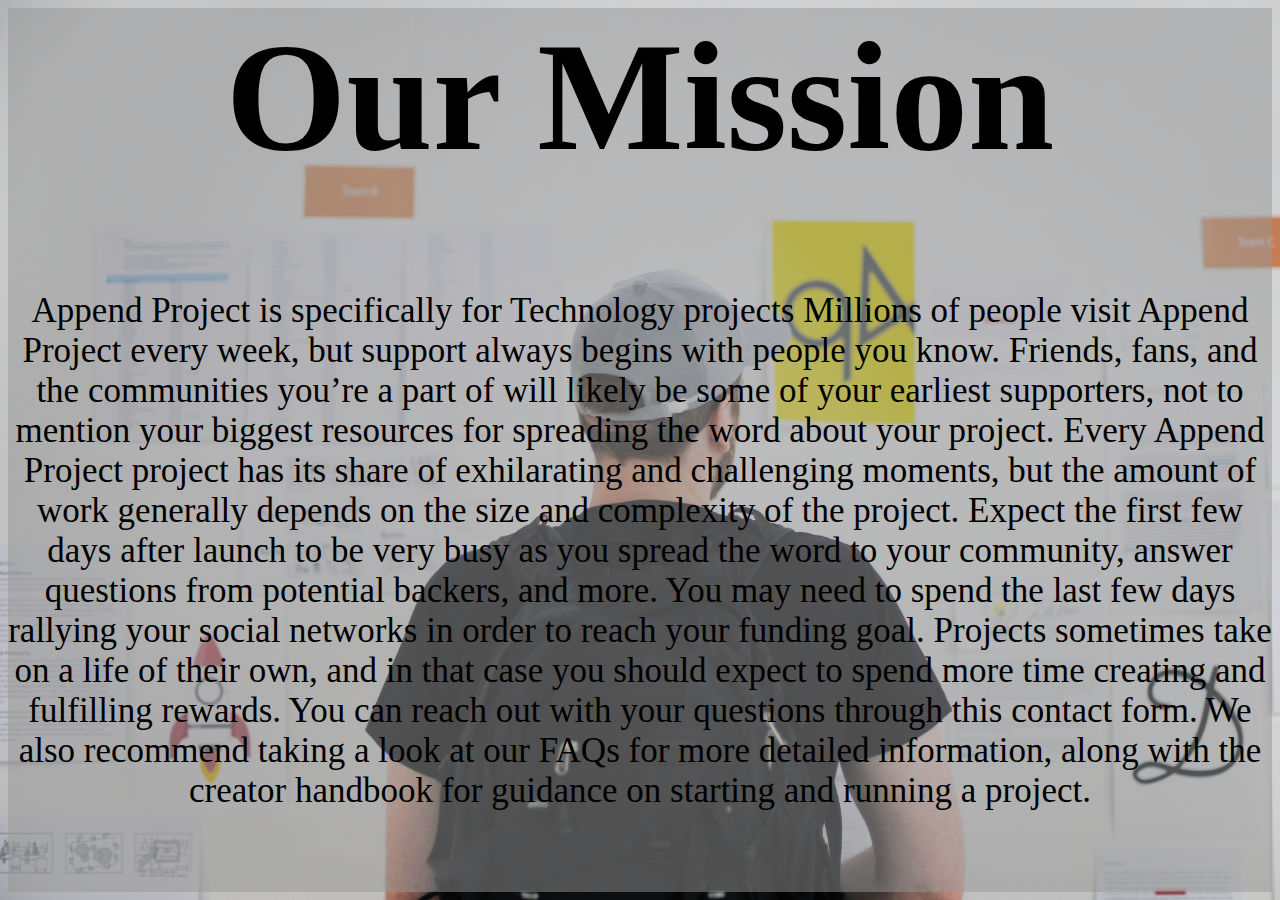
<file: about.html>
<html>
<link rel="icon" href="logo.png">
<link rel="stylesheet" type="text/css" href="about.css">
<div class="overall">
<h1 align= "center" style="font-size: 155px; color: Black; font-family: roboto"> Our Mission </h1>
<body align= "center" style="font-size: 35px; color: Black; font-family: roboto"> Append Project is specifically for Technology projects

Millions of people visit Append Project every week, but support always begins with people you know. Friends, fans, and the communities you’re a part of will likely be some of your earliest supporters, not to mention your biggest resources for spreading the word about your project. Every Append Project project has its share of exhilarating and challenging moments, but the amount of work generally depends on the size and complexity of the project. Expect the first few days after launch to be very busy as you spread the word to your community, answer questions from potential backers, and more. You may need to spend the last few days rallying your social networks in order to reach your funding goal. Projects sometimes take on a life of their own, and in that case you should expect to spend more time creating and fulfilling rewards. You can reach out with your questions through this contact form. We also recommend taking a look at our FAQs for more detailed information, along with the creator handbook for guidance on starting and running a project.

</body>
</div>
</html>
</file>
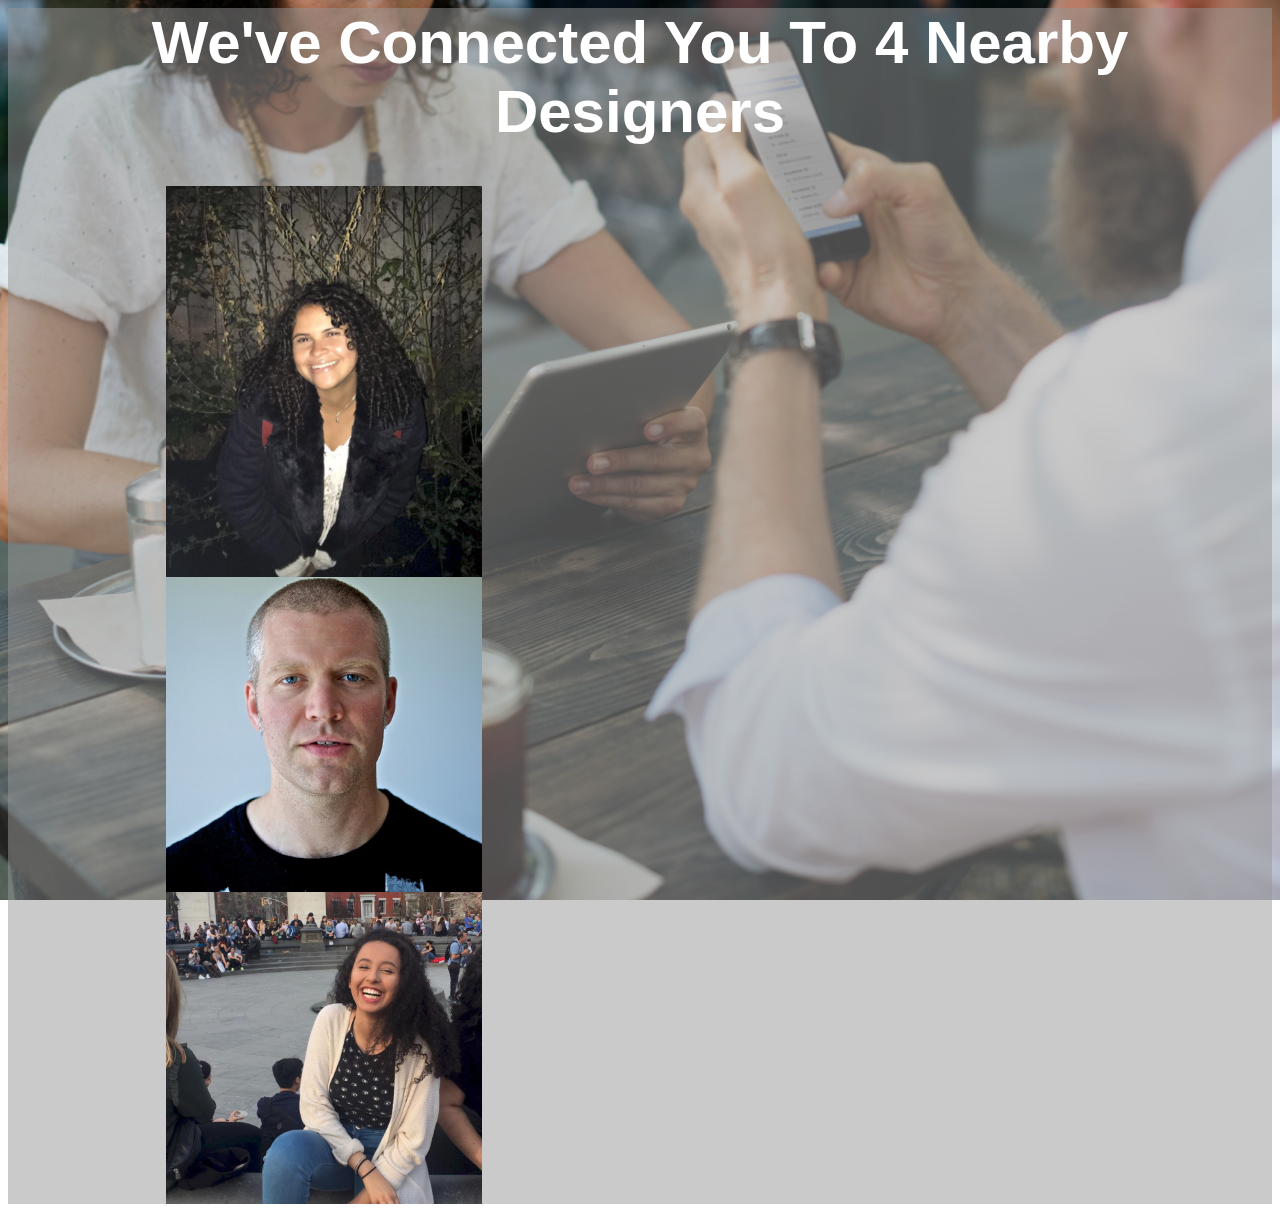
<file: brooklyn.html>
<html>
<link rel="icon" href="logo.png">

<head>
<style>
.container {
  position: relative;
  width: 50%;

}

.image {
  width: 100%;
  height: fixed;
  position: center;
}

.overlay {
  position: absolute;
  bottom: 100%;
  left: 0;
  right: 0;
  background-color: #008CBA;
  overflow: hidden;
  width: 50%;
  height:0;
  transition: .5s ease;
}

.container:hover .overlay {
  bottom: 0;
  height: 100%;
}

.text {
  white-space: nowrap;
  color: white;
  font-size: 20px;
  position: relative;
  overflow: hidden;
  top: 50%;
  left: 50%;
  transform: translate(-50%, -50%);
  -ms-transform: translate(-50%, -50%);
}

</style>
</head>


<div class="overall">

<link rel="stylesheet" type="text/css" href="thankyou.css">
<h1 style="font-family: helvetica"> We've Connected You To 4 Nearby Designers </h1>
<div class="container">
  <img src="bellaa.png" style="width:50%" alt="Avatar" class="image">
  <div class="overlay">
    <div class="text">Bella DeSimone</div>

  </div>
</div>

<div class="container">
  <img src="scotttt.png" style="width:50%" alt="Avatar" class="image">
  <div class="overlay">
    <div class="text">Scott Fitzgerald </div>
  </div>
</div>
<div class="container">
  <img src="sarahh.png" style="width:50%" alt="Avatar" class="image">
  <div class="overlay">
    <div class="text">Sarah Alruwaily </div>
  </div>
</div>


<body>

</div>
</html>
</file>
<file: about.css>
body  {
    color:#fff;
    text-align:center;
    background-image: url("about.jpg");
    background-repeat: repeat;
    background-attachment: fixed;
    background-size: cover;
    font-size: 12px;
    font-family: 'monoscope';

}

.overall {

  background: rgba(150, 150, 150, 0.5);
  min-height: 100%;

}
</file>
<file: thankyou.css>
body  {
    color:#fff;
    text-align:center;
    background-image: url("phone.jpg");
    background-repeat: repeat;
    background-attachment: fixed;
    background-size: cover;
    font-size: 30px;
    font-family: 'monoscope';

}

.overall {

  background: rgba(150, 150, 150, 0.5);
  min-height: 100%;
}
</file>
